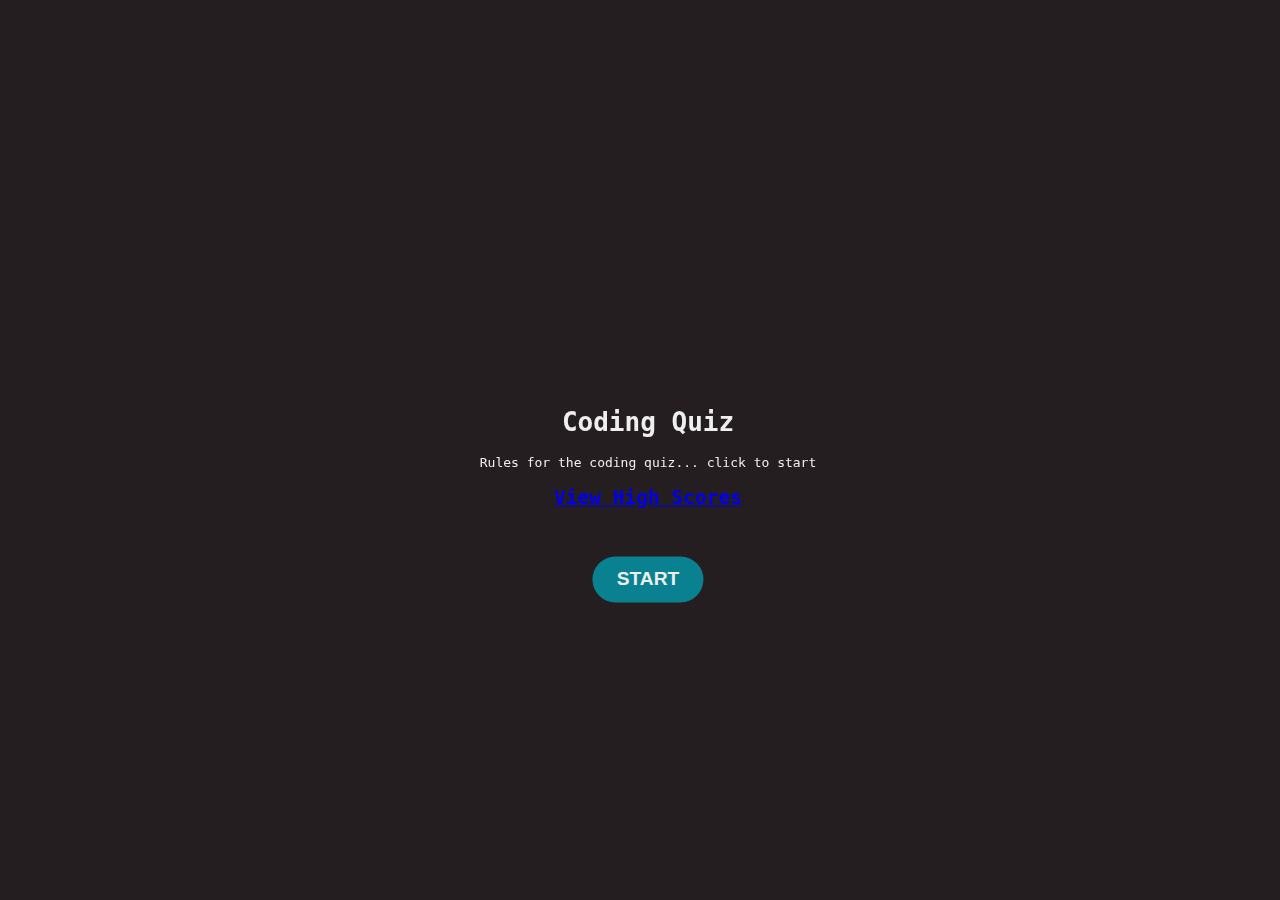
<file: index.html>
<!DOCTYPE html>
<html lang="en">
  <head>
    <meta charset="UTF-8" />
    <meta http-equiv="X-UA-Compatible" content="IE=edge" />
    <meta name="viewport" content="width=device-width, initial-scale=1.0" />
    <title>Coding Quiz</title>
    <link rel = "stylesheet" href ="./assets/style.css">
  </head>
  <body>

   
    <header><h1 id="header">Coding Quiz</h1></header>
    <p id="rules" class="rules">Rules for the coding quiz... click to start</p>
    <button class ="start" id="start"><strong>START</strong></button>
    
    <h2 id="viewHighScores"><a href="HighScores.html">View High Scores</a></h2>
    
    <div class="timer" id="timer"></div>
    <div class = "score" id="score"></div>

    <section id="questions" class="questions">
      <div id="questionOne">
        <h3>CSS style sheets are read how?</h2> 
       <button id="correct-answer-one">A) Top to Bottom</button> 
       <button class="wrong-answer-one">B) Bottom to Top</button>
       <button class="wrong-answer-one">C) Left to Right</button>
       <button class="wrong-answer-one">D) Right to Left</button>
      </div>

      <div id="questionTwo">
        <h3>JavaScript is a ____-side programming language.</h2>
        <button class="wrong-answer-two">A) Client</button>
        <button class="wrong-answer-two">B) Server</button>
        <button id="correct-answer-two">C) Both A & B</button>
        <button class="wrong-answer-two">D) None of the above</button>
      </div>

      <div id="questionThree">
        <h3>var number = "1" - is stored as what type of variable?</h2>
        <button class="wrong-answer-three">A) Number</button>
        <button id="correct-answer-three">B) String</button>
        <button class="wrong-answer-three">C) Boolean</button>
        <button class="wrong-answer-three">D) Undefined</button>
      </div>

      <div id="questionFour">
        <h3>To add an element to the end of an array you use:</h2>
        <button class="wrong-answer-four">A) pop()</button>
        <button class="wrong-answer-four">B) add()</button>
        <button class="wrong-answer-four">C) slice()</button>
        <button id="correct-answer-four">D) push()</button>
      </div>

      <div id="questionFive">
        <h3>HTML stands for:</h2>
        <button id="correct-answer-five">HyperText Markup Language</button>
        <button class="wrong-answer-five">HighTech Markup Language</button>
        <button class="wrong-answer-five">HighText Machine Language</button>
        <button class="wrong-answer-five">HeyThere My Lizards</button>
      </div>
    </section>
 
    <form id="greatJob">
      <br><br>
      <h3>Great job!</h3>
      <p>Please enter your initials for high score.</p>
      <label class="initials"></label><br>
      <input type="text"  class="textInitials" id="textInitials">
      <input type="submit" id="submitButton" class = "submitButton">
    </form>

    <div class = "gameOver" id="gameOver">
      
      <h3>GAME OVER</h3>
      <p>Replay?</p>
      <button id ="replay">Try again</a></button>
    </div>

    <script src = "./assets/script.js"></script>
  </body>
</html>
</file>
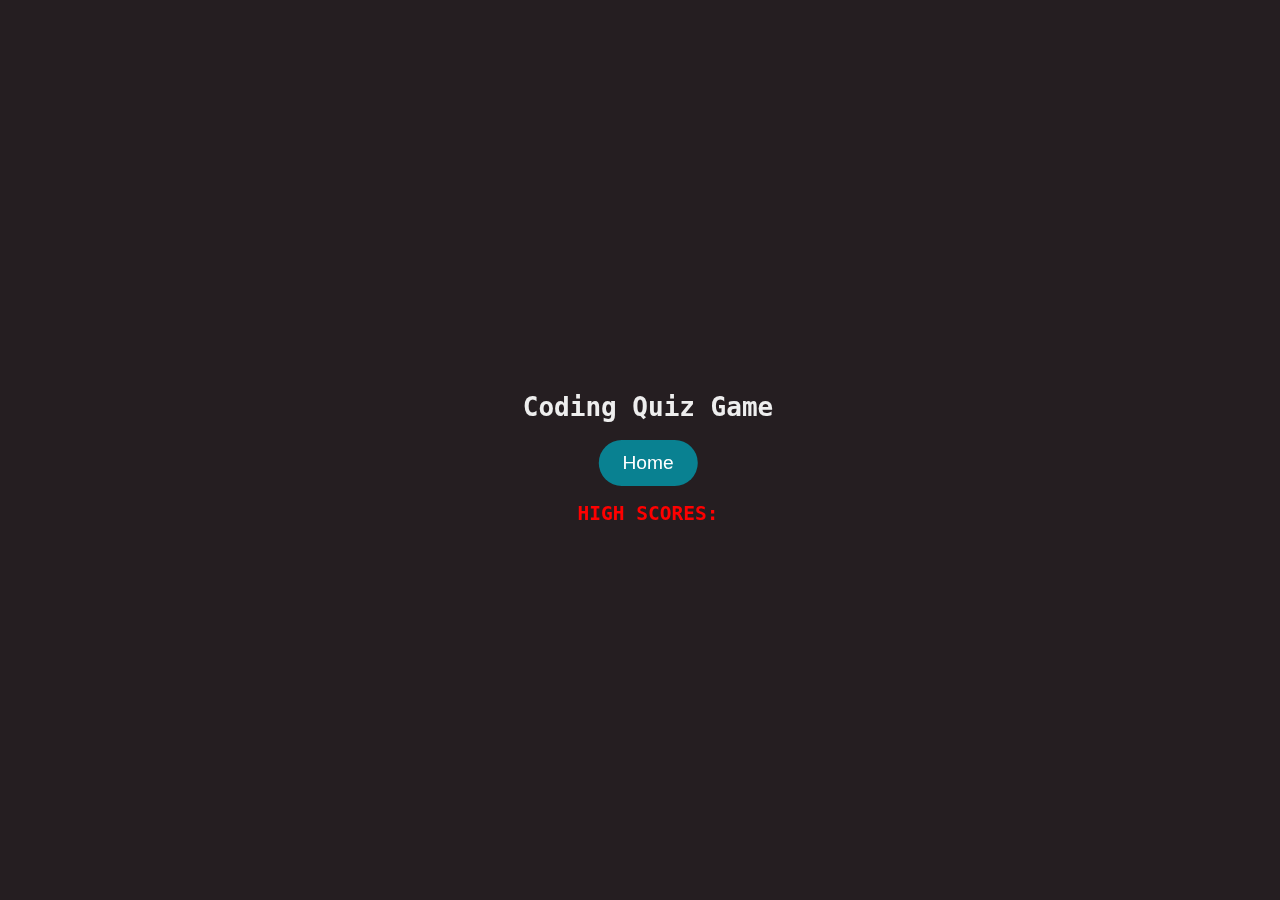
<file: HighScores.html>
<!DOCTYPE html>
<html lang="en">
<head>
    <meta charset="UTF-8">
    <meta http-equiv="X-UA-Compatible" content="IE=edge">
    <meta name="viewport" content="width=device-width, initial-scale=1.0">
    <title>High Scores</title>
    <link rel = "stylesheet" href ="./assets/HighScores.css">
</head>
<body>

    <header>
        <h1 class="title">Coding Quiz Game</h1>
        <button><a href="index.html">Home</a></button>
    </header>
    <body>
        <div id="scoreDisplay" >
            <h2>HIGH SCORES:</h2>
            <div id="highScores">
               
           
            </div>
        </div>
    <script src ="./assets/HighScores.js"></script>
</body>
</html>
</file>
<file: assets/style.css>
body{
    position:fixed;
    top:50%;
    left: 50%;
    transform: translate(-50%, -50%);
    background-color:#251e21; 
    color: #eee;
    text-align: center;
    font-family: monospace;
}

button {
    flex-wrap: wrap;
    position:relative;
    background:#098191;
    color:#eee;
    border: none;
    border-radius: 50px;
    padding: 0.75rem 1.5rem;
    font-size: 1.2rem;

}

button:hover {
    background:#251e21;
    cursor: grab;
    color: #eee;
    transition: ease .5s;
    text-decoration: underline;
}

.start {
    flex-wrap: wrap;
    position:absolute;
    top:140%;
    left: 50%;
    transform: translate(-50%, -50%);
    color:#eee;
    background:#098191; 
    border-radius: 50px;
    border: none;
    padding: 0.75rem 1.5rem;
    font-size: 1.2rem;
}

.timer {
    position: absolute;
    top: 0px;
    left: 0px;
    color:red;
    font-size: 20px;
}

.score {
    position: absolute;
    top: 0px;
    right: 0px;
    color: chartreuse;
    font-size: 20px;
}

.textInitials {
    padding: 12px;
}

.submitButton {
    flex-wrap: wrap;
    position:relative;
    background:#098191;
    color:#eee;
    border: none;
    border-radius: 50px;
    padding: 0.75rem 1.5rem;
    font-size: 1.2rem;
}
.submitButton:hover {
    background:#251e21;
    cursor: grab;
    color: #eee;
    transition: ease .5s;
    
}
</file>
<file: assets/HighScores.css>
body{
    position:fixed;
    top:50%;
    left: 50%;
    transform: translate(-50%, -50%);
    background-color:#251e21;
    color: #eee;
    text-align: center;
    font-family: monospace;
}

button {
    flex-wrap: wrap;
    position:relative;
    background:#098191;
    color:#eee;
    border: none;
    border-radius: 50px;
    padding: 0.75rem 1.5rem;
    font-size: 1.2rem;
}

button a {
    text-decoration: none;
    color: #ffffff;
  }
 
  button:hover {
    background: #251e21;
    cursor: grab;
    color: #eee;
    transition: ease .5s;
  }

  h2 {
    text-decoration: none;
    color:red;
  }

  #highScores{
    color:chartreuse;
    font-size: 20px;
  }
</file>
